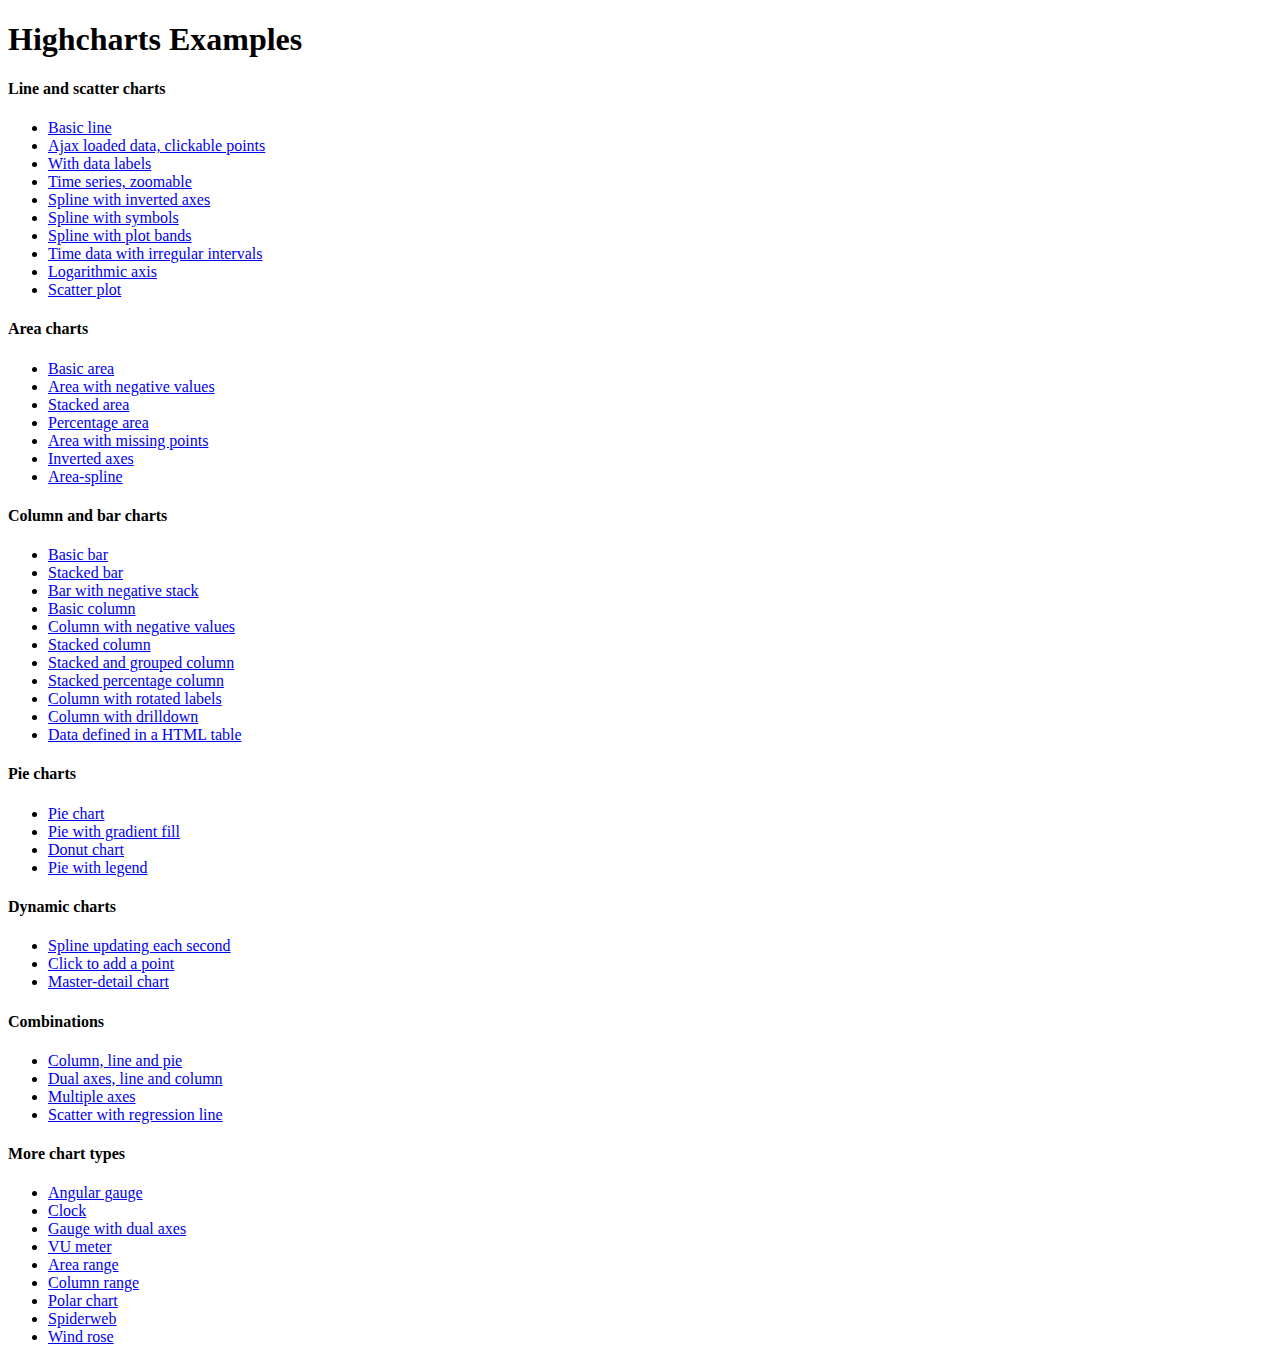
<file: phpapm/project_res/commstyle/Highcharts/index.htm>
<!DOCTYPE HTML PUBLIC "-//W3C//DTD HTML 4.01//EN" "http://www.w3.org/TR/html4/strict.dtd">
<html>
	<head>
		<meta http-equiv="Content-Type" content="text/html; charset=iso-utf-8" />
		<title>Highcharts Examples</title>
	</head>
	<body>
		<h1>Highcharts Examples</h1>
		<h4>Line and scatter charts</h4>
		<ul>
			<li><a href="examples/line-basic/index.htm">Basic line</a></li>
			<li><a href="examples/line-ajax/index.htm">Ajax loaded data, clickable points</a></li>
			<li><a href="examples/line-labels/index.htm">With data labels</a></li>
			<li><a href="examples/line-time-series/index.htm">Time series, zoomable</a></li>
			<li><a href="examples/spline-inverted/index.htm">Spline with inverted axes</a></li>
			<li><a href="examples/spline-symbols/index.htm">Spline with symbols</a></li>
			<li><a href="examples/spline-plot-bands/index.htm">Spline with plot bands</a></li>
			<li><a href="examples/spline-irregular-time/index.htm">Time data with irregular intervals</a></li>
			<li><a href="examples/line-log-axis/index.htm">Logarithmic axis</a></li>
			<li><a href="examples/scatter/index.htm">Scatter plot</a></li>
		</ul>
		<h4>Area charts</h4>
		<ul>
			<li><a href="examples/area-basic/index.htm">Basic area</a></li>
			<li><a href="examples/area-negative/index.htm">Area with negative values</a></li>
			<li><a href="examples/area-stacked/index.htm">Stacked area</a></li>
			<li><a href="examples/area-stacked-percent/index.htm">Percentage area</a></li>
			<li><a href="examples/area-missing/index.htm">Area with missing points</a></li>
			<li><a href="examples/area-inverted/index.htm">Inverted axes</a></li>
			<li><a href="examples/areaspline/index.htm">Area-spline</a></li>
		</ul>
		<h4>Column and bar charts</h4>
		<ul>
			<li><a href="examples/bar-basic/index.htm">Basic bar</a></li>
			<li><a href="examples/bar-stacked/index.htm">Stacked bar</a></li>
			<li><a href="examples/bar-negative-stack/index.htm">Bar with negative stack</a></li>
			<li><a href="examples/column-basic/index.htm">Basic column</a></li>
			<li><a href="examples/column-negative/index.htm">Column with negative values</a></li>
			<li><a href="examples/column-stacked/index.htm">Stacked column</a></li>
			<li><a href="examples/column-stacked-and-grouped/index.htm">Stacked and grouped column</a></li>
			<li><a href="examples/column-stacked-percent/index.htm">Stacked percentage column</a></li>
			<li><a href="examples/column-rotated-labels/index.htm">Column with rotated labels</a></li>
			<li><a href="examples/column-drilldown/index.htm">Column with drilldown</a></li>
			<li><a href="examples/column-parsed/index.htm">Data defined in a HTML table</a></li>
		</ul>
		<h4>Pie charts</h4>
		<ul>
			<li><a href="examples/pie-basic/index.htm">Pie chart</a></li>
			<li><a href="examples/pie-gradient/index.htm">Pie with gradient fill</a></li>
			<li><a href="examples/pie-donut/index.htm">Donut chart</a></li>
			<li><a href="examples/pie-legend/index.htm">Pie with legend</a></li>
		</ul>
		<h4>Dynamic charts</h4>
		<ul>
			<li><a href="examples/dynamic-update/index.htm">Spline updating each second</a></li>
			<li><a href="examples/dynamic-click-to-add/index.htm">Click to add a point</a></li>
			<li><a href="examples/dynamic-master-detail/index.htm">Master-detail chart</a></li>
		</ul>
		<h4>Combinations</h4>
		<ul>
			<li><a href="examples/combo/index.htm">Column, line and pie</a></li>
			<li><a href="examples/combo-dual-axes/index.htm">Dual axes, line and column</a></li>
			<li><a href="examples/combo-multi-axes/index.htm">Multiple axes</a></li>
			<li><a href="examples/combo-regression/index.htm">Scatter with regression line</a></li>
		</ul>
		<h4>More chart types</h4>
		<ul>
			<li><a href="examples/gauge-speedometer/index.htm">Angular gauge</a></li>
			<li><a href="examples/gauge-clock/index.htm">Clock</a></li>
			<li><a href="examples/gauge-dual/index.htm">Gauge with dual axes</a></li>
			<li><a href="examples/gauge-vu-meter/index.htm">VU meter</a></li>
			<li><a href="examples/arearange/index.htm">Area range</a></li>
			<li><a href="examples/columnrange/index.htm">Column range</a></li>
			<li><a href="examples/polar/index.htm">Polar chart</a></li>
			<li><a href="examples/polar-spider/index.htm">Spiderweb</a></li>
			<li><a href="examples/polar-wind-rose/index.htm">Wind rose</a></li>
		</ul>
	</body>
</html>
</file>
